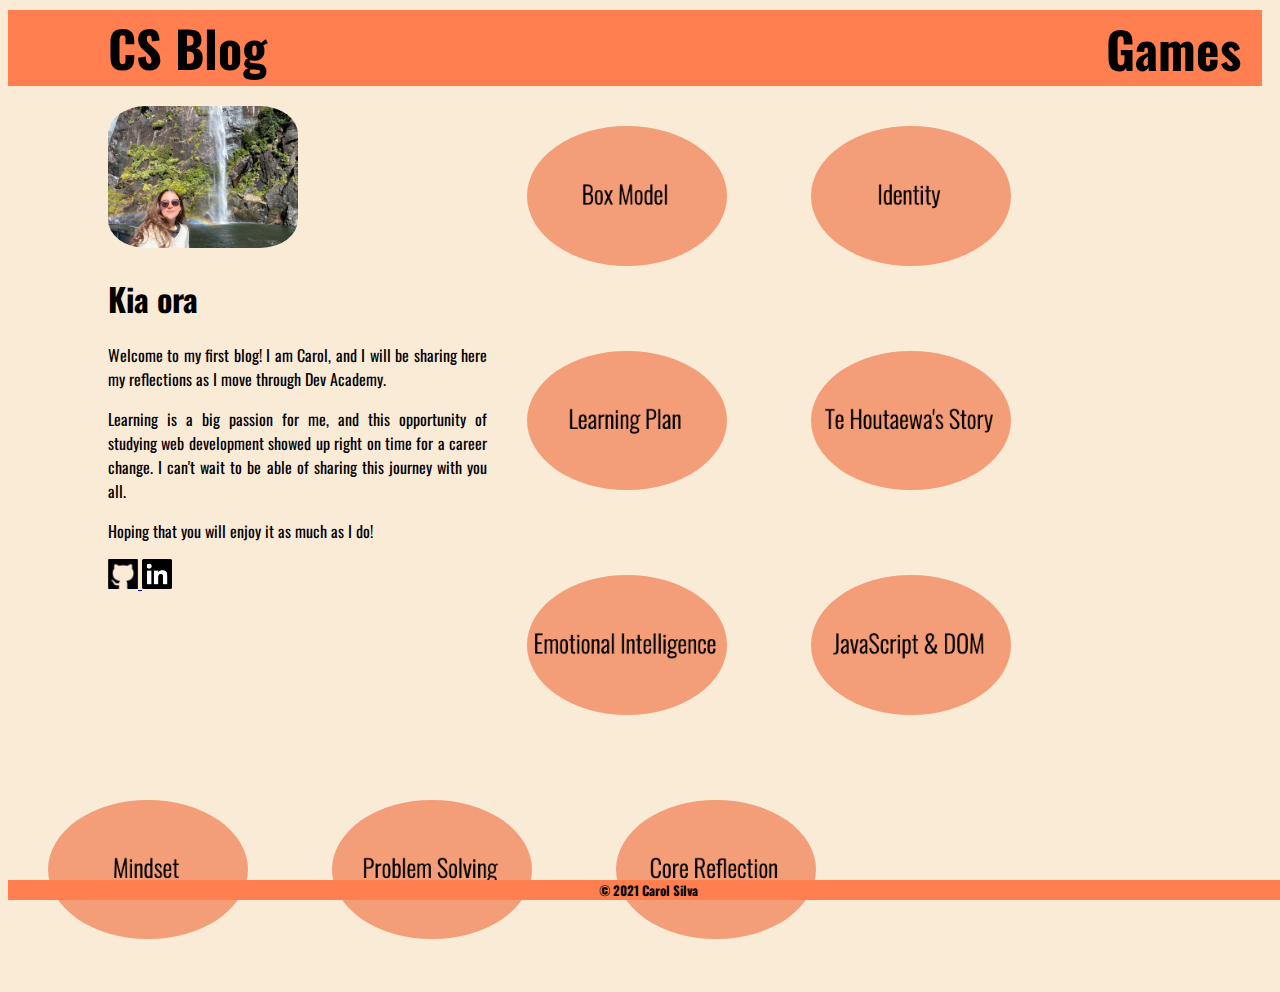
<file: index.html>
<!DOCTYPE html> 
<html>
    <head>
        <title>My blog</title>
        <meta charset="UTF-8">
        <!--Link to the css file-->
        <link href="styles/main.css" rel="stylesheet">
        <!--Links of the fonts to be used-->
        <link rel="preconnect" href="https://fonts.googleapis.com">
        <link rel="preconnect" href="https://fonts.gstatic.com" crossorigin>
        <link href="https://fonts.googleapis.com/css2?family=Oswald:wght@200;300&family=Playfair+Display&display=swap" rel="stylesheet">
    </head>
    <body>
        <header>
            <!--Top card with redirection to the main page-->
            <div id="header">
                <a class="short-name-logo" href="https://carol-vsilva.github.io/">CS Blog</a>
                <div class ="dropdown">
                    <button class ="dropbtn">Games</button>
                    <div class="dropdown-content">
                        <a href="https://carol-vsilva.github.io/minesweeper/">Minesweeper</a>
                        <a href="https://carol-vsilva.github.io/javascript-carnival/inflate-the-unicorn/inflate-the-unicorn.html">Inflate the Unicorn</a>
                        <a href="https://carol-vsilva.github.io/javascript-carnival/dress-the-clown/dress-the-clown.html">Dress The Clown</a>
                        <a href="https://carol-vsilva.github.io/javascript-carnival/whack-a-mole/whack-a-mole.html">Whack a Mole</a>
                    </div>
                </div>
            </div>
        </header>
        <div id="sidebar">
            <!--Introduction about me-->
            <img class="avatar" src="photos/First-page-face.jpeg" alt="A picture of myself near to a watefall at the Milford Sounds.">
            <h1 class="about-me">Kia ora</h1>
            <p>
                Welcome to my first blog! I am Carol, and I will be sharing here my reflections as I move through Dev Academy.  
            </p>
            <p>
                Learning is a big passion for me, and this opportunity of studying web development showed up right on time for a career change. I can't wait to be able of sharing this journey with you all. 
            </p>
            <p>
                Hoping that you will enjoy it as much as I do!
            </p>
            <a class="my-links" target="blank" href="https://github.com/carol-vsilva">
                <img class="media-logos" src="photos/github-logo.png" alt="Github">
            </a>
            <a class="my-links" target="blank" href="https://www.linkedin.com/in/carolinavieiradasilva/">
                <img class="media-logos" src="photos/linkedln-logo.png" alt="Linkedin">
            </a>   
        </div>
        <div>
            <nav id=internal-links>
            <!--Links to access the blog posts-->
                <a class="blog-card-link" href="blog/html-css.html">
                    <img class="blog-title-card" src="photos/box-model-icon.png" alt="Box Model"></a>
                <a class="blog-card-link" href="blog/identity-values.html">
                    <img class="blog-title-card" src="photos/Identity.png" alt="Identity"></a>
                <a class="blog-card-link" href="blog/learning-plan.html">
                    <img class="blog-title-card" src="photos/learning-plan.png" alt="Learning Plan"></a>
                <a class="blog-card-link" href="blog/template.html">
                    <img class="blog-title-card" src="photos/Te-Houtaewas-Story.png" alt="Te Houtaewa's Story"></a>
                <a class="blog-card-link" href="blog/emotional-intelligence.html">
                    <img class="blog-title-card" src="photos/emotional-intelligence.png" alt="Emotional Intelligence"></a>
                <a class="blog-card-link" href="blog/javascript-dom.html">
                    <img class="blog-title-card" src="photos/javascript&Dom-icon.png" alt="JavaScript & DOM"></a>
                <a class="blog-card-link" href="blog/neuroplasticity.html">
                    <img class="blog-title-card" src="photos/mindset-logo.png" alt="Mindset"></a>
                <a class="blog-card-link" href="blog/problem-solving.html">
                    <img class="blog-title-card" src="photos/problem-sloving-icon.png" alt="Problem Solving"></a>
                <a class="blog-card-link" href="blog/foundations-reflection.html">
                    <img class="blog-title-card" src="photos/core-reflection.png" alt="Core Reflection">
                </a>
            </nav>
        </div>
        <footer class id="footer">
            <span class="footer-text">© 2021 Carol Silva</span>
        </footer>
    </body>
</html>
</file>
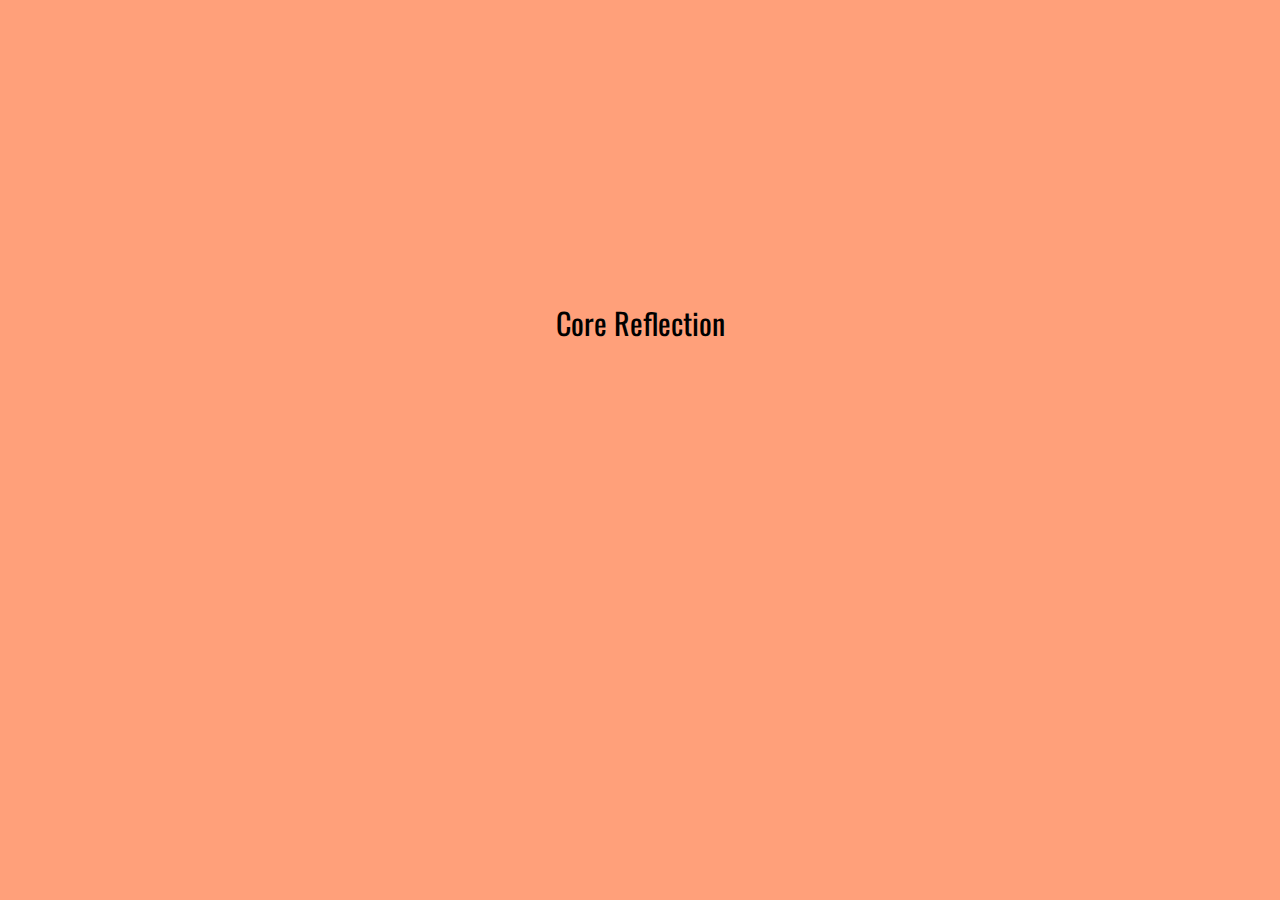
<file: blog/colours.html>
<!DOCTYPE html> 
<html>
    <head>
        <title>My blog colours</title>
        <meta charset="UTF-8">
        <!--Link to the css file-->
        <link href="../styles/colourss.css" rel="stylesheet">
        <!--Links of the fonts to be used-->
        <link rel="preconnect" href="https://fonts.googleapis.com">
        <link rel="preconnect" href="https://fonts.gstatic.com" crossorigin>
        <link href="https://fonts.googleapis.com/css2?family=Oswald:wght@200;300&family=Playfair+Display&display=swap" rel="stylesheet">
    </head>
    <body>
      <p>Core Reflection</p>
    </body>
</html>
</file>
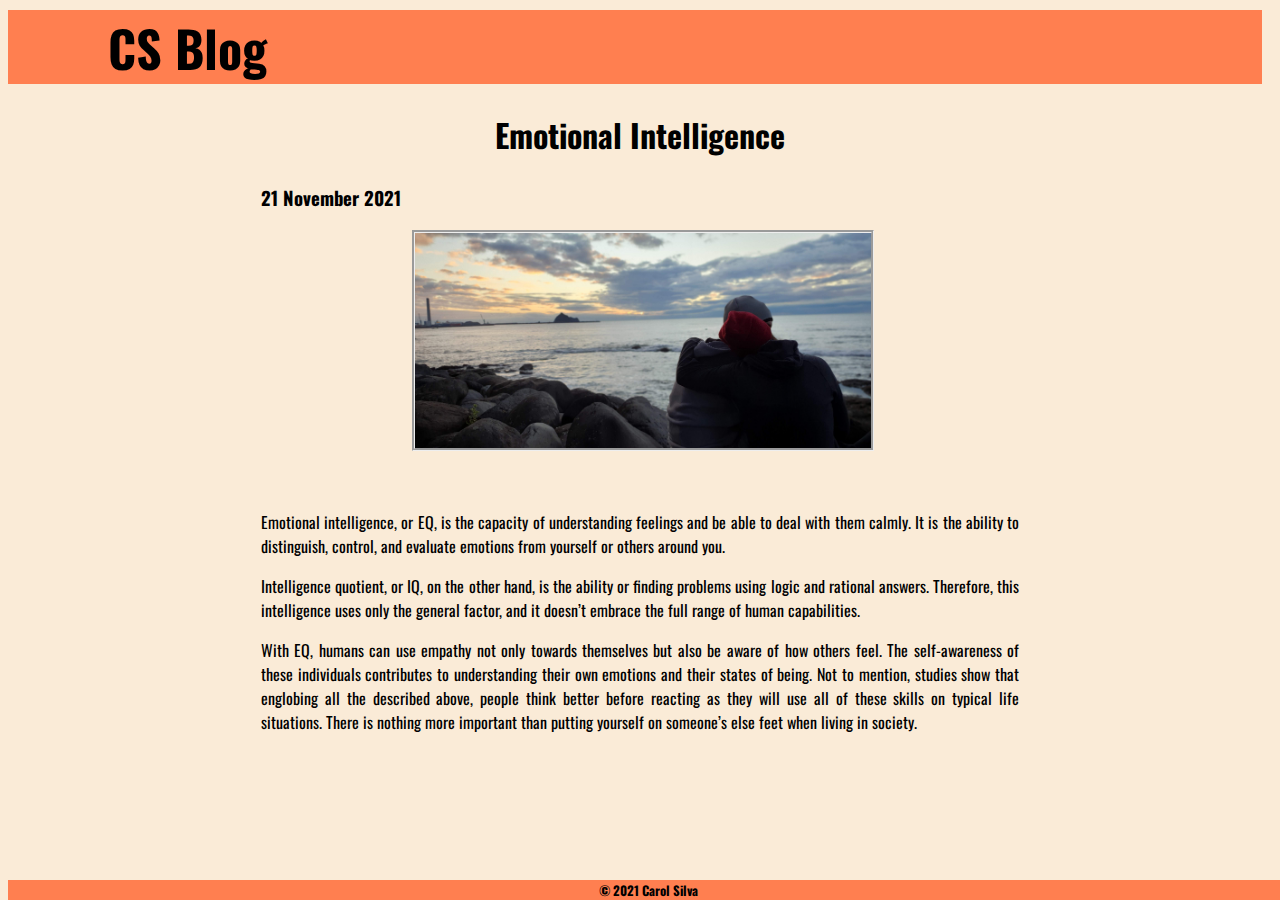
<file: blog/emotional-intelligence.html>
<!DOCTYPE html>
<html lang="en">
    <head>
        <meta charset="UTF-8">
        <meta name="viewport" content="width=device-width, initial-scale=1.0">
        <meta http-equiv="X-UA-Compatible" content="ie=edge">
        <link href="../styles/main.css" rel="stylesheet">
        <title>Emotional Intelligence</title>
        <!--Links of the fonts to be used-->
        <link rel="preconnect" href="https://fonts.googleapis.com">
        <link rel="preconnect" href="https://fonts.gstatic.com" crossorigin>
        <link href="https://fonts.googleapis.com/css2?family=Oswald:wght@200;300&family=Playfair+Display&display=swap" rel="stylesheet">
    </head>
    <body>
        <header>
            <!--Top card with redirection to the main page-->
            <nav id="header">
                <a class="short-name-logo" href="https://carol-vsilva.github.io/">CS Blog</a>
            </nav>
        </header>
        <div id="content">
            <h2 class="Subtitles-post">Emotional Intelligence</h2>
            <h3>21 November 2021</h3>

            <div class="eq-personal-photo">
                <img class="html-image" src="../photos/EQ photo.jpg" alt="Reflection photo around other people">
            </div>

            <p>Emotional intelligence, or EQ, is the capacity of understanding feelings and be able to deal with them calmly. It is the ability to distinguish, control, and evaluate emotions from yourself or others around you.</p>
	        <p>Intelligence quotient, or IQ, on the other hand, is the ability or finding problems using logic and rational answers. Therefore, this intelligence uses only the general factor, and it doesn’t embrace the full range of human capabilities.</p>
	        <p>With EQ, humans can use empathy not only towards themselves but also be aware of how others feel. The self-awareness of these individuals contributes to understanding their own emotions and their states of being. Not to mention, studies show that englobing all the described above, people think better before reacting as they will use all of these skills on typical life situations. There is nothing more important than putting yourself on someone’s else feet when living in society.</p>
        </div>
        </body>
        <footer class id="footer">
            <span class="footer-text">© 2021 Carol Silva</span>
        </footer>
    </body>
</html>
</file>
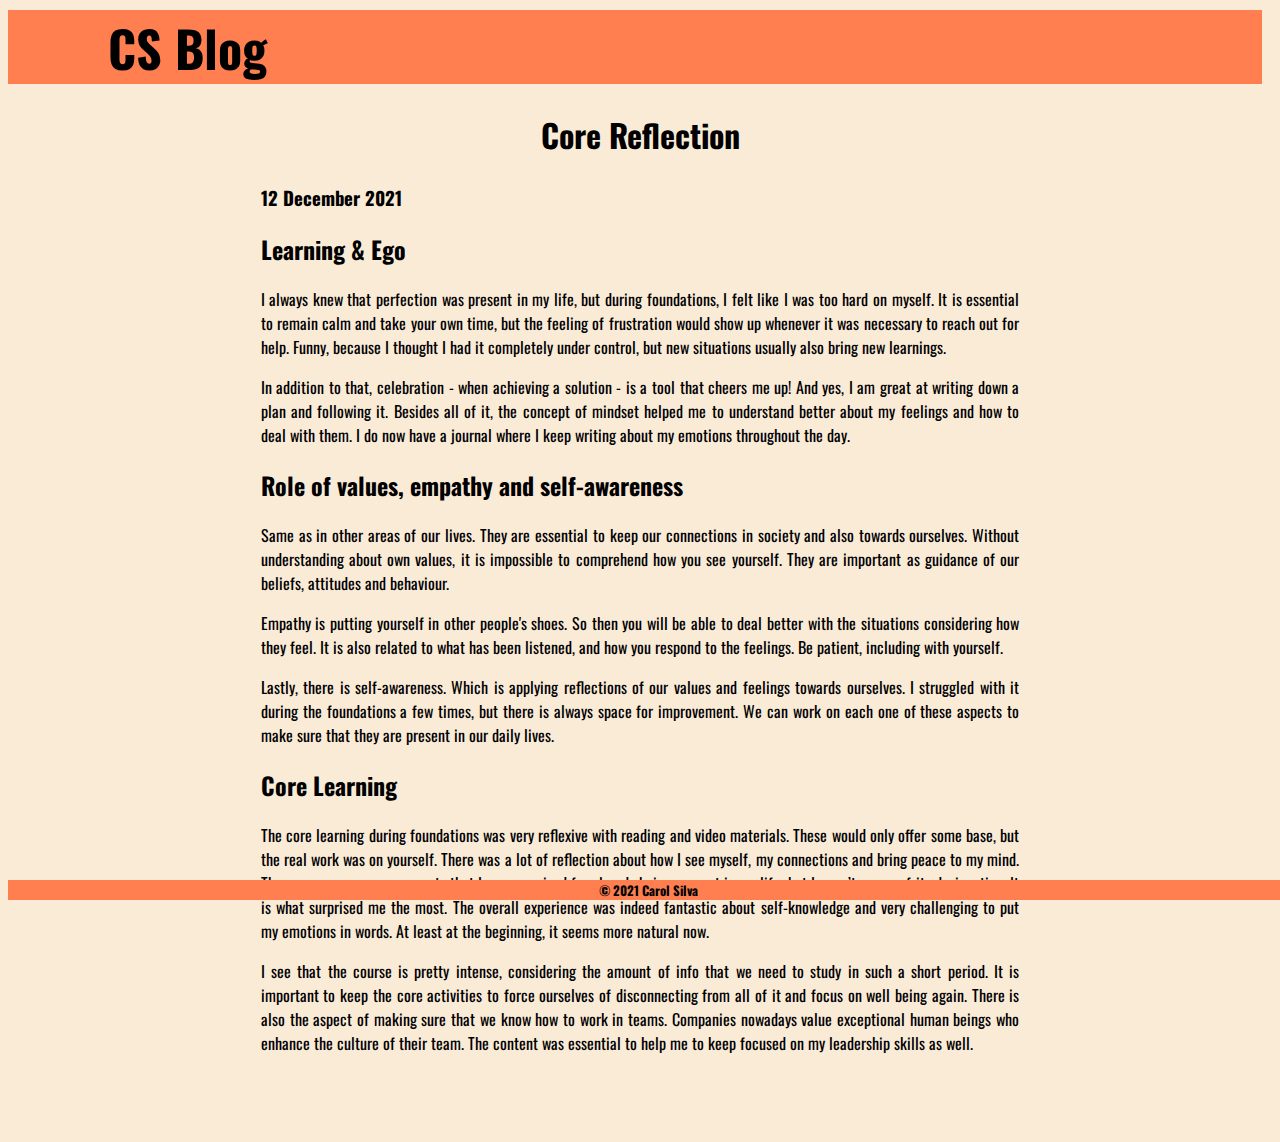
<file: blog/foundations-reflection.html>
<!DOCTYPE html>
<html lang="en">
    <head>
        <meta charset="UTF-8">
        <meta name="viewport" content="width=device-width, initial-scale=1.0">
        <meta http-equiv="X-UA-Compatible" content="ie=edge">
        <link href="../styles/main.css" rel="stylesheet">
        <title>Core Reflection</title>
        <!--Links of the fonts to be used-->
        <link rel="preconnect" href="https://fonts.googleapis.com">
        <link rel="preconnect" href="https://fonts.gstatic.com" crossorigin>
        <link href="https://fonts.googleapis.com/css2?family=Oswald:wght@200;300&family=Playfair+Display&display=swap" rel="stylesheet">
    </head>
    <body>
        <header>
            <!--Top card with redirection to the main page-->
            <nav id="header">
                <a class="short-name-logo" href="https://carol-vsilva.github.io/">CS Blog</a>
            </nav>
        </header>
        <div id="content">
            <h2 class="Subtitles-post">Core Reflection</h2>
            <h3>12 December 2021</h3>

            <h2>Learning & Ego</h2>
            <p>
                I always knew that perfection was present in my life, but during foundations, I felt like I was too hard on myself. It is essential to remain calm and take your own time, but the feeling of frustration would show up whenever it was necessary to reach out for help. Funny, because I thought I had it completely under control, but new situations usually also bring new learnings.
            </p>
            <p>
                In addition to that, celebration - when achieving a solution - is a tool that cheers me up! And yes, I am great at writing down a plan and following it. Besides all of it, the concept of mindset helped me to understand better about my feelings and how to deal with them. I do now have a journal where I keep writing about my emotions throughout the day.
            </p>
            
            <h2>Role of values, empathy and self-awareness</h2>
            <p>
                Same as in other areas of our lives. They are essential to keep our connections in society and also towards ourselves. Without understanding about own values, it is impossible to comprehend how you see yourself. They are important as guidance of our beliefs, attitudes and behaviour.
            </p>
            <p>
                Empathy is putting yourself in other people's shoes. So then you will be able to deal better with the situations considering how they feel. It is also related to what has been listened, and how you respond to the feelings. Be patient, including with yourself. 
            </p>
            <p>
                Lastly, there is self-awareness. Which is applying reflections of our values and feelings towards ourselves. I struggled with it during the foundations a few times, but there is always space for improvement. We can work on each one of these aspects to make sure that they are present in our daily lives.
            </p>

            <h2>Core Learning</h2>
            <p>
                The core learning during foundations was very reflexive with reading and video materials. These would only offer some base, but the real work was on yourself. There was a lot of reflection about how I see myself, my connections and bring peace to my mind. There were many new concepts that I was surprised for already being present in my life, but I wasn’t aware of its designation. It is what surprised me the most. The overall experience was indeed fantastic about self-knowledge and very challenging to put my emotions in words. At least at the beginning, it seems more natural now.
            </p>
            <p>
                I see that the course is pretty intense, considering the amount of info that we need to study in such a short period. It is important to keep the core activities to force ourselves of disconnecting from all of it and focus on well being again. There is also the aspect of making sure that we know how to work in teams. Companies nowadays value exceptional human beings who enhance the culture of their team. The content was essential to help me to keep focused on my leadership skills as well.
            </p>
        </div>
        </body>
        <footer class id="footer">
            <span class="footer-text">© 2021 Carol Silva</span>
        </footer>
    </body>
</html>
</file>
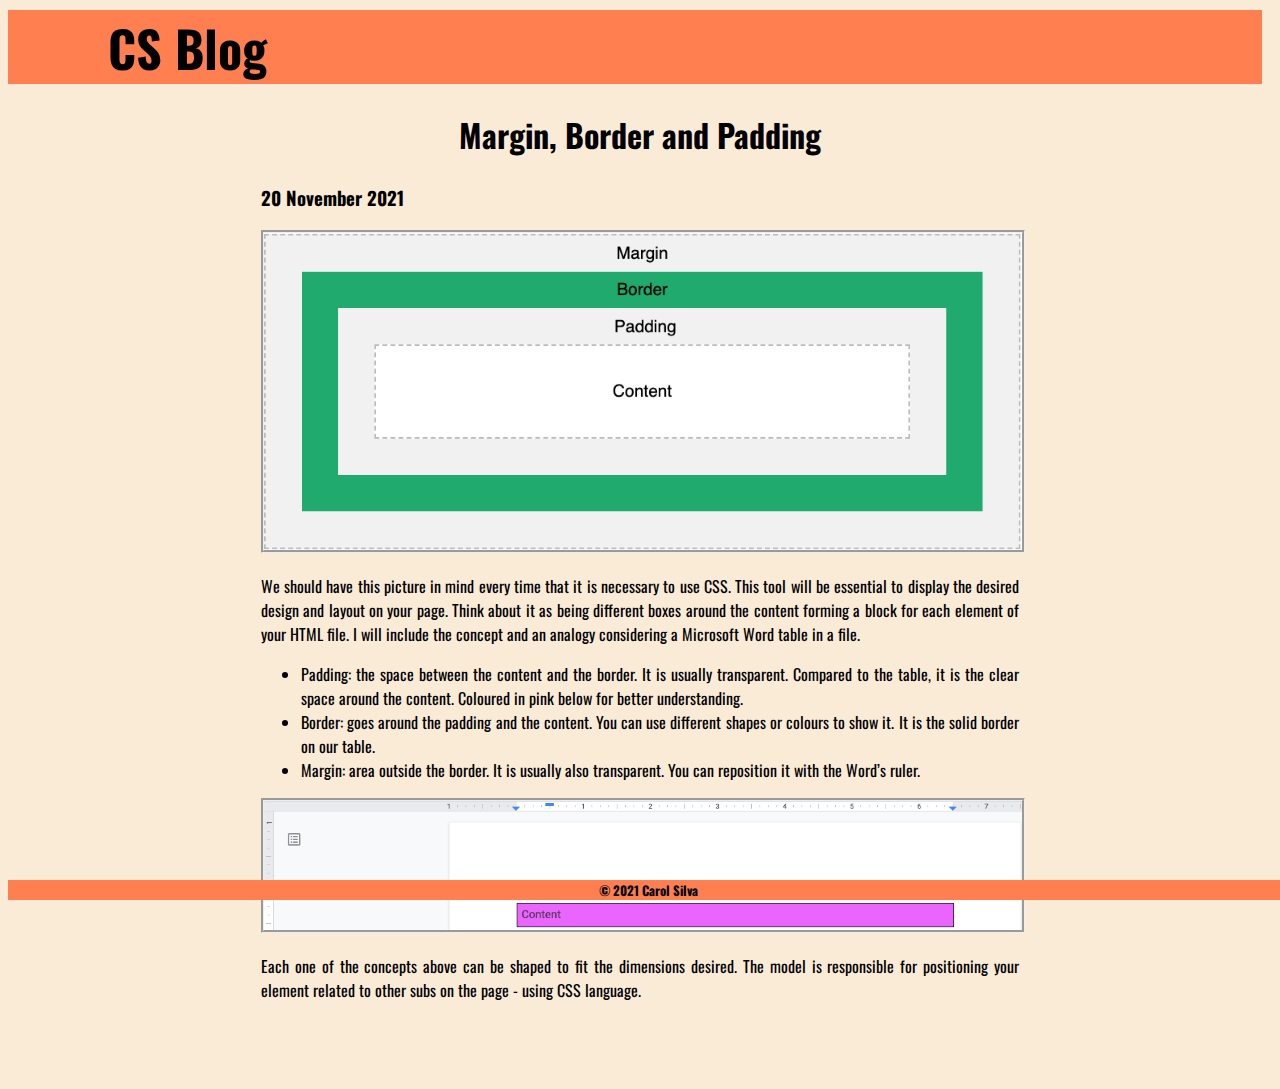
<file: blog/html-css.html>
<!DOCTYPE html>
<html lang="en">
    <head>
        <meta charset="UTF-8">
        <meta name="viewport" content="width=device-width, initial-scale=1.0">
        <meta http-equiv="X-UA-Compatible" content="ie=edge">
        <link href="../styles/main.css" rel="stylesheet">
        <title>CSS Concept</title>
        <!--Links of the fonts to be used-->
        <link rel="preconnect" href="https://fonts.googleapis.com">
        <link rel="preconnect" href="https://fonts.gstatic.com" crossorigin>
        <link href="https://fonts.googleapis.com/css2?family=Oswald:wght@200;300&family=Playfair+Display&display=swap" rel="stylesheet">
    </head>
    <body>
        <header>
            <!--Top card with redirection to the main page-->
            <nav id="header">
                <a class="short-name-logo" href="https://carol-vsilva.github.io/">CS Blog</a>
            </nav>
        </header>
        <div id="content">
            <h2 class="Subtitles-post">Margin, Border and Padding</h2>
            <h3>20 November 2021</h3>

            <img class="html-image" src="../photos/Box-model.png" alt="Box model diagram">
            <p>We should have this picture in mind every time that it is necessary to use CSS. This tool will be essential to display the desired design and layout on your page. Think about it as being different boxes around the content forming a block for each element of your HTML file. I will include the concept and an analogy considering a Microsoft Word table in a file.</p>
 
            <ul><li>Padding: the space between the content and the border. It is usually transparent. Compared to the table, it is the clear space around the content. Coloured in pink below for better understanding.</li>
            <li>Border: goes around the padding and the content. You can use different shapes or colours to show it. It is the solid border on our table. </li>
            <li>Margin: area outside the border. It is usually also transparent. You can reposition it with the Word’s ruler.</li>
            </ul>
            <img class="html-image" src="../photos/Box-model-analogy-with-word.png" alt="Analogy with Word Table">
            <p>Each one of the concepts above can be shaped to fit the dimensions desired. The model is responsible for positioning your element related to other subs on the page - using CSS language.</p>
        </div>
        <footer class id="footer">
            <span class="footer-text">© 2021 Carol Silva</span>
        </footer>
    </body>
</html>
</file>
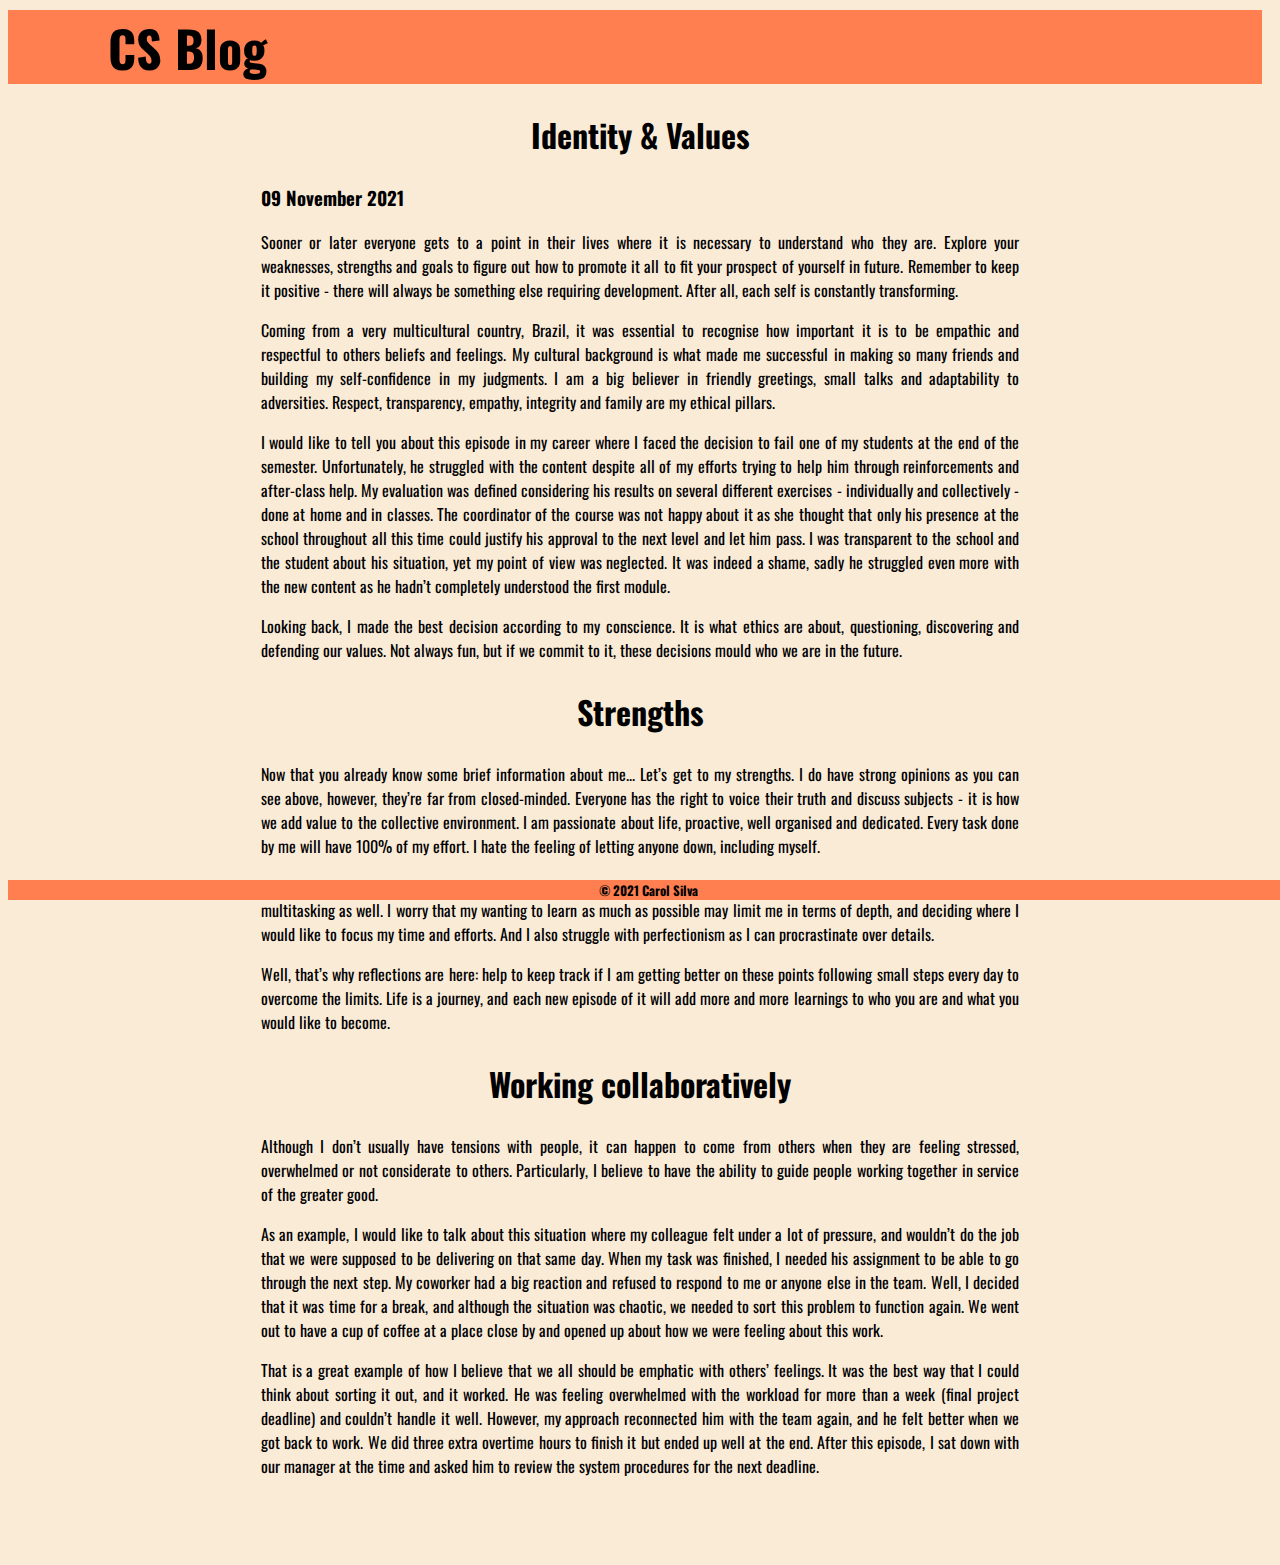
<file: blog/identity-values.html>
<!DOCTYPE html>
<html lang="en">
    <head>
        <meta charset="UTF-8">
        <meta name="viewport" content="width=device-width, initial-scale=1.0">
        <meta http-equiv="X-UA-Compatible" content="ie=edge">
        <link href="../styles/main.css" rel="stylesheet">
        <title>Identity & Values</title>
        <!--Links of the fonts to be used-->
        <link rel="preconnect" href="https://fonts.googleapis.com">
        <link rel="preconnect" href="https://fonts.gstatic.com" crossorigin>
        <link href="https://fonts.googleapis.com/css2?family=Oswald:wght@200;300&family=Playfair+Display&display=swap" rel="stylesheet">
    </head>
    <body>
        <header>
            <!--Top card with redirection to the main page-->
            <nav id="header">
                <a class="short-name-logo" href="https://carol-vsilva.github.io/">CS Blog</a>
            </nav>
        </header>
        <div id="content">
            <h2 class="Subtitles-post">Identity & Values</h2>
            <h3>09 November 2021</h3>

            <p>Sooner or later everyone gets to a point in their lives where it is necessary to understand who they are. Explore your weaknesses, strengths and goals to figure out how to promote it all to fit your prospect of yourself in future. Remember to keep it positive - there will always be something else requiring development. After all, each self is constantly transforming.</p>
	        <p>Coming from a very multicultural country, Brazil, it was essential to recognise how important it is to be empathic and respectful to others beliefs and feelings. My cultural background is what made me successful in making so many friends and building my self-confidence in my judgments. I am a big believer in friendly greetings, small talks and adaptability to adversities. Respect, transparency, empathy, integrity and family are my ethical pillars.</p>
	        <p>I would like to tell you about this episode in my career where I faced the decision to fail one of my students at the end of the semester. Unfortunately, he struggled with the content despite all of my efforts trying to help him through reinforcements and after-class help. My evaluation was defined considering his results on several different exercises - individually and collectively - done at home and in classes. The coordinator of the course was not happy about it as she thought that only his presence at the school throughout all this time could justify his approval to the next level and let him pass. I was transparent to the school and the student about his situation, yet my point of view was neglected. It was indeed a shame, sadly he struggled even more with the new content as he hadn’t completely understood the first module.</p>
	        <p>Looking back, I made the best decision according to my conscience. It is what ethics are about, questioning, discovering and defending our values. Not always fun, but if we commit to it, these decisions mould who we are in the future.</p>
            <h2 class="Subtitles-post">Strengths</h2>
            <p>Now that you already know some brief information about me... Let’s get to my strengths. I do have strong opinions as you can see above, however, they’re far from closed-minded. Everyone has the right to voice their truth and discuss subjects - it is how we add value to the collective environment. I am passionate about life, proactive, well organised and dedicated. Every task done by me will have 100% of my effort. I hate the feeling of letting anyone down, including myself.</p>
            <p>Sometimes, I can get too excited and overwhelmed with several activities, though. Proactivity means that I am usually multitasking as well. I worry that my wanting to learn as much as possible may limit me in terms of depth, and deciding where I would like to focus my time and efforts. And I also struggle with perfectionism as I can procrastinate over details.</p>
            <p>Well, that’s why reflections are here: help to keep track if I am getting better on these points following small steps every day to overcome the limits. Life is a journey, and each new episode of it will add more and more learnings to who you are and what you would like to become. </p>
            <h2 class="Subtitles-post">Working collaboratively</h2>
	        <p>Although I don’t usually have tensions with people, it can happen to come from others when they are feeling stressed, overwhelmed or not considerate to others. Particularly, I believe to have the ability to guide people working together in service of the greater good.</p>
            <p>As an example, I would like to talk about this situation where my colleague felt under a lot of pressure, and wouldn’t do the job that we were supposed to be delivering on that same day. When my task was finished, I needed his assignment to be able to go through the next step. My coworker had a big reaction and refused to respond to me or anyone else in the team. Well, I decided that it was time for a break, and although the situation was chaotic, we needed to sort this problem to function again. We went out to have a cup of coffee at a place close by and opened up about how we were feeling about this work.</p>
            <p>That is a great example of how I believe that we all should be emphatic with others’ feelings. It was the best way that I could think about sorting it out, and it worked. He was feeling overwhelmed with the workload for more than a week (final project deadline) and couldn’t handle it well. However, my approach reconnected him with the team again, and he felt better when we got back to work. We did three extra overtime hours to finish it but ended up well at the end. After this episode, I sat down with our manager at the time and asked him to review the system procedures for the next deadline.</p>
        </div>
        <footer class id="footer">
            <span class="footer-text">© 2021 Carol Silva</span>
        </footer>
    </body>
</html>
</file>
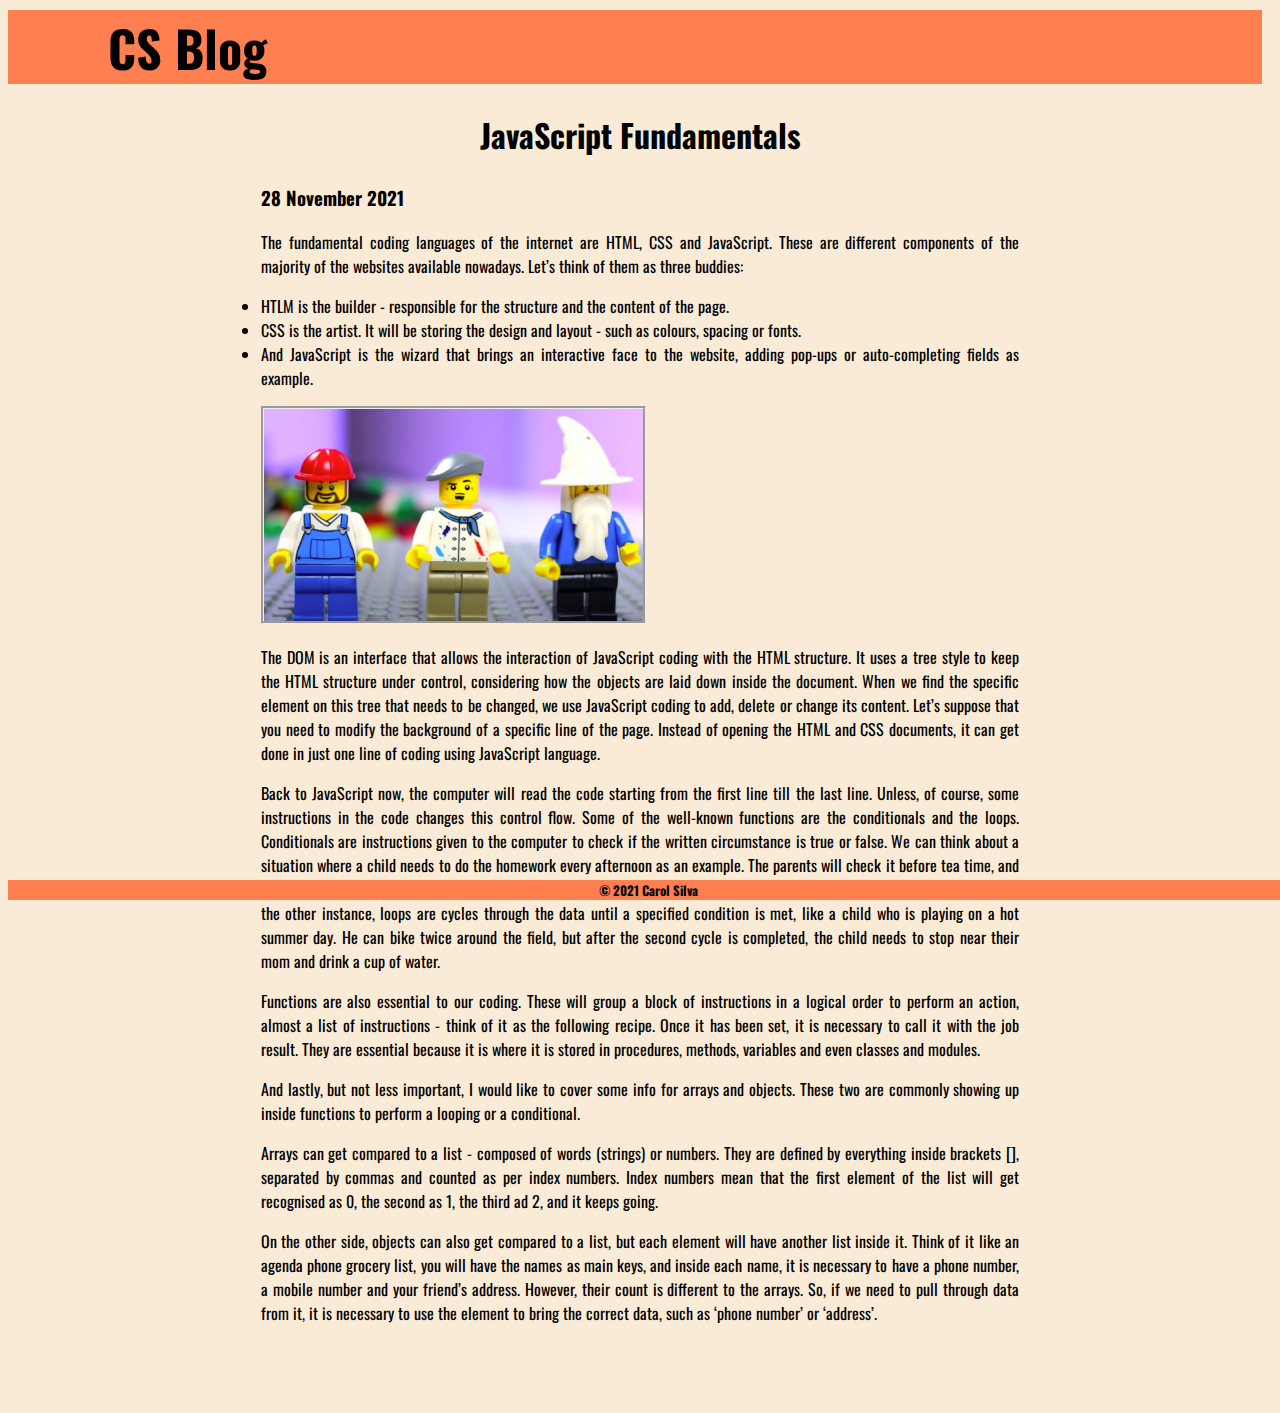
<file: blog/javascript-dom.html>
<!DOCTYPE html>
<html lang="en">
    <head>
        <meta charset="UTF-8">
        <meta name="viewport" content="width=device-width, initial-scale=1.0">
        <meta http-equiv="X-UA-Compatible" content="ie=edge">
        <link href="../styles/main.css" rel="stylesheet">
        <title>JS Fundamentals</title>
        <!--Links of the fonts to be used-->
        <link rel="preconnect" href="https://fonts.googleapis.com">
        <link rel="preconnect" href="https://fonts.gstatic.com" crossorigin>
        <link href="https://fonts.googleapis.com/css2?family=Oswald:wght@200;300&family=Playfair+Display&display=swap" rel="stylesheet">
    </head>
    <body>
        <header>
            <!--Top card with redirection to the main page-->
            <nav id="header">
                <a class="short-name-logo" href="https://carol-vsilva.github.io/">CS Blog</a>
            </nav>
        </header>
        <div id="content">
            <h2 class="Subtitles-post">JavaScript Fundamentals</h2>
            <h3>28 November 2021</h3>

            <p>The fundamental coding languages of the internet are HTML, CSS and JavaScript. These are different components of the majority of the websites available nowadays. Let’s think of them as three buddies:
                <un><li>HTLM is the builder - responsible for the structure and the content of the page.</li>
                <li>CSS is the artist.  It will be storing the design and layout - such as colours, spacing or fonts.</li>
                <li>And JavaScript is the wizard that brings an interactive face to the website, adding pop-ups or auto-completing fields as example.</li></un></p>
                <img class='javaScript-fundamentals-photo' src="../photos/javascript-fundamentals-photo.png" alt="Photo of a builder, an artist and a wizard as lego figures">
            <p>The DOM is an interface that allows the interaction of JavaScript coding with the HTML structure. It uses a tree style to keep the HTML structure under control, considering how the objects are laid down inside the document. When we find the specific element on this tree that needs to be changed, we use JavaScript coding to add, delete or change its content. Let’s suppose that you need to modify the background of a specific line of the page. Instead of opening the HTML and CSS documents, it can get done in just one line of coding using JavaScript language.</p>
            <p>Back to JavaScript now, the computer will read the code starting from the first line till the last line. Unless, of course, some instructions in the code changes this control flow. Some of the well-known functions are the conditionals and the loops. Conditionals are instructions given to the computer to check if the written circumstance is true or false. We can think about a situation where a child needs to do the homework every afternoon as an example. The parents will check it before tea time, and if it happens, the kid will be allowed to play with a videogame; if not, they will all sit down together and solve the problem. In the other instance, loops are cycles through the data until a specified condition is met, like a child who is playing on a hot summer day. He can bike twice around the field, but after the second cycle is completed, the child needs to stop near their mom and drink a cup of water.</p>
            <p>Functions are also essential to our coding. These will group a block of instructions in a logical order to perform an action, almost a list of instructions - think of it as the following recipe. Once it has been set, it is necessary to call it with the job result. They are essential because it is where it is stored in procedures, methods, variables and even classes and modules.</p>
            <p>And lastly, but not less important, I would like to cover some info for arrays and objects. These two are commonly showing up inside functions to perform a looping or a conditional.</p>
            <p>Arrays can get compared to a list - composed of words (strings) or numbers. They are defined by everything inside brackets [], separated by commas and counted as per index numbers. Index numbers mean that the first element of the list will get recognised as 0, the second as 1, the third ad 2, and it keeps going.</p>
            <p>On the other side, objects can also get compared to a list, but each element will have another list inside it. Think of it like an agenda phone grocery list, you will have the names as main keys, and inside each name, it is necessary to have a phone number, a mobile number and your friend’s address. However, their count is different to the arrays. So, if we need to pull through data from it, it is necessary to use the element to bring the correct data, such as ‘phone number’ or ‘address’.</p>
        </div>
        <footer class id="footer">
            <span class="footer-text">© 2021 Carol Silva</span>
        </footer>
    </body>
</html>
</file>
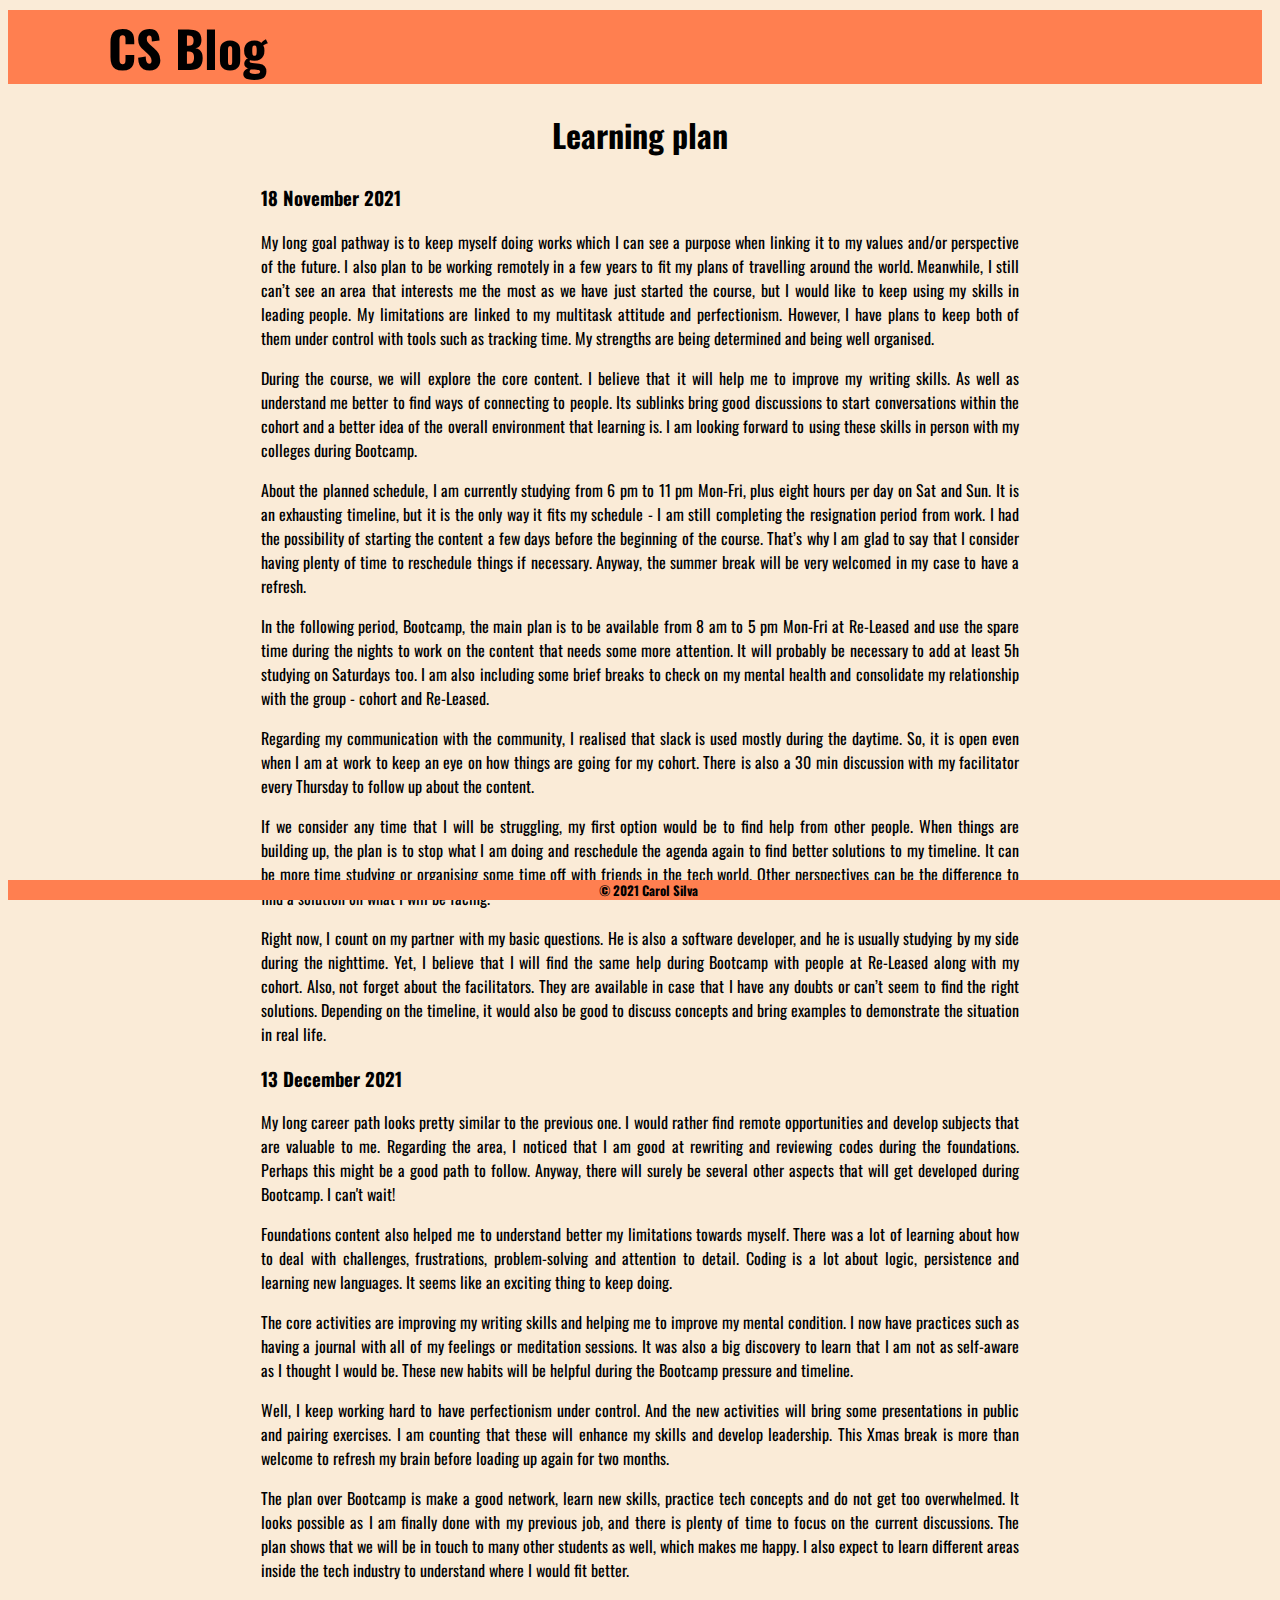
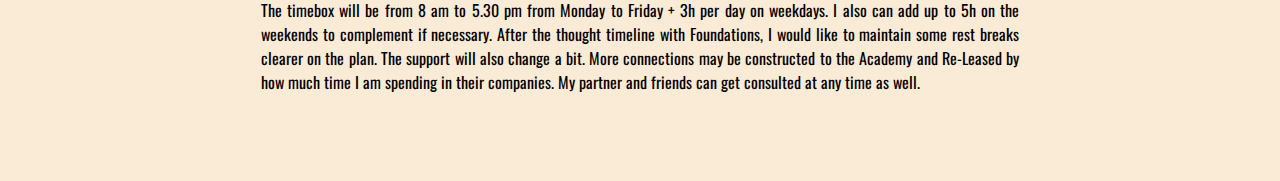
<file: blog/learning-plan.html>
<!DOCTYPE html>
<html lang="en">
    <head>
        <meta charset="UTF-8">
        <meta name="viewport" content="width=device-width, initial-scale=1.0">
        <meta http-equiv="X-UA-Compatible" content="ie=edge">
        <link href="../styles/main.css" rel="stylesheet" type="text/css">
        <title>Learning Plan</title>
        <!--Links of the fonts to be used-->
        <link rel="preconnect" href="https://fonts.googleapis.com">
        <link rel="preconnect" href="https://fonts.gstatic.com" crossorigin>
        <link href="https://fonts.googleapis.com/css2?family=Oswald:wght@200;300&family=Playfair+Display&display=swap" rel="stylesheet">
    </head>
    <body>
        <header>
            <!--Top card with redirection to the main page-->
            <nav id="header">
                <a class="short-name-logo" href="https://carol-vsilva.github.io/">CS Blog</a>
            </nav>
        </header>
        <div id="content">
            <h2 class="Subtitles-post">Learning plan</h2>
            <h3>18 November 2021</h3>

            <p>My long goal pathway is to keep myself doing works which I can see a purpose when linking it to my values and/or perspective of the future. I also plan to be working remotely in a few years to fit my plans of travelling around the world. Meanwhile, I still can’t see an area that interests me the most as we have just started the course, but I would like to keep using my skills in leading people. My limitations are linked to my multitask attitude and perfectionism. However, I have plans to keep both of them under control with tools such as tracking time. My strengths are being determined and being well organised.</p>
            <p>During the course, we will explore the core content. I believe that it will help me to improve my writing skills. As well as understand me better to find ways of connecting to people. Its sublinks bring good discussions to start conversations within the cohort and a better idea of the overall environment that learning is. I am looking forward to using these skills in person with my colleges during Bootcamp.</p>
            <p>About the planned schedule, I am currently studying from 6 pm to 11 pm Mon-Fri, plus eight hours per day on Sat and Sun. It is an exhausting timeline, but it is the only way it fits my schedule - I am still completing the resignation period from work. I had the possibility of starting the content a few days before the beginning of the course. That’s why I am glad to say that I consider having plenty of time to reschedule things if necessary. Anyway, the summer break will be very welcomed in my case to have a refresh.</p>
            <p>In the following period, Bootcamp, the main plan is to be available from 8 am to 5 pm Mon-Fri at Re-Leased and use the spare time during the nights to work on the content that needs some more attention. It will probably be necessary to add at least 5h studying on Saturdays too. I am also including some brief breaks to check on my mental health and consolidate my relationship with the group - cohort and Re-Leased.</p>
            <p>Regarding my communication with the community, I realised that slack is used mostly during the daytime. So, it is open even when I am at work to keep an eye on how things are going for my cohort. There is also a 30 min discussion with my facilitator every Thursday to follow up about the content.</p>
            <p>If we consider any time that I will be struggling, my first option would be to find help from other people. When things are building up, the plan is to stop what I am doing and reschedule the agenda again to find better solutions to my timeline. It can be more time studying or organising some time off with friends in the tech world. Other perspectives can be the difference to find a solution on what I will be facing.</p>
	        <p>Right now, I count on my partner with my basic questions. He is also a software developer, and he is usually studying by my side during the nighttime. Yet, I believe that I will find the same help during Bootcamp with people at Re-Leased along with my cohort. Also, not forget about the facilitators. They are available in case that I have any doubts or can’t seem to find the right solutions. Depending on the timeline, it would also be good to discuss concepts and bring examples to demonstrate the situation in real life.</p>


            <h3>13 December 2021</h3>
            <p>
                My long career path looks pretty similar to the previous one. I would rather find remote opportunities and develop subjects that are valuable to me. Regarding the area, I noticed that I am good at rewriting and reviewing codes during the foundations. Perhaps this might be a good path to follow. Anyway, there will surely be several other aspects that will get developed during Bootcamp. I can't wait!
            </p>
            <p>
                Foundations content also helped me to understand better my limitations towards myself. There was a lot of learning about how to deal with challenges, frustrations, problem-solving and attention to detail. Coding is a lot about logic, persistence and learning new languages. It seems like an exciting thing to keep doing. 
            </p>
            <p>
                The core activities are improving my writing skills and helping me to improve my mental condition. I now have practices such as having a journal with all of my feelings or meditation sessions. It was also a big discovery to learn that I am not as self-aware as I thought I would be. These new habits will be helpful during the Bootcamp pressure and timeline.
            </p>
            <p>
                Well, I keep working hard to have perfectionism under control. And the new activities will bring some presentations in public and pairing exercises. I am counting that these will enhance my skills and develop leadership. This Xmas break is more than welcome to refresh my brain before loading up again for two months.
            </p>
            <p>
                The plan over Bootcamp is make a good network, learn new skills, practice tech concepts and do not get too overwhelmed. It looks possible as I am finally done with my previous job, and there is plenty of time to focus on the current discussions. The plan shows that we will be in touch to many other students as well, which makes me happy. I also expect to learn different areas inside the tech industry to understand where I would fit better. 
            </p>
            <p>
                The timebox will be from 8 am to 5.30 pm from Monday to Friday + 3h per day on weekdays. I also can add up to 5h on the weekends to complement if necessary. After the thought timeline with Foundations, I would like to maintain some rest breaks clearer on the plan. The support will also change a bit. More connections may be constructed to the Academy and Re-Leased by how much time I am spending in their companies. My partner and friends can get consulted at any time as well. 
            </p>
        </div>
        <footer class id="footer">
            <span class="footer-text">© 2021 Carol Silva</span>
        </footer>
    </body>
</html>
</file>
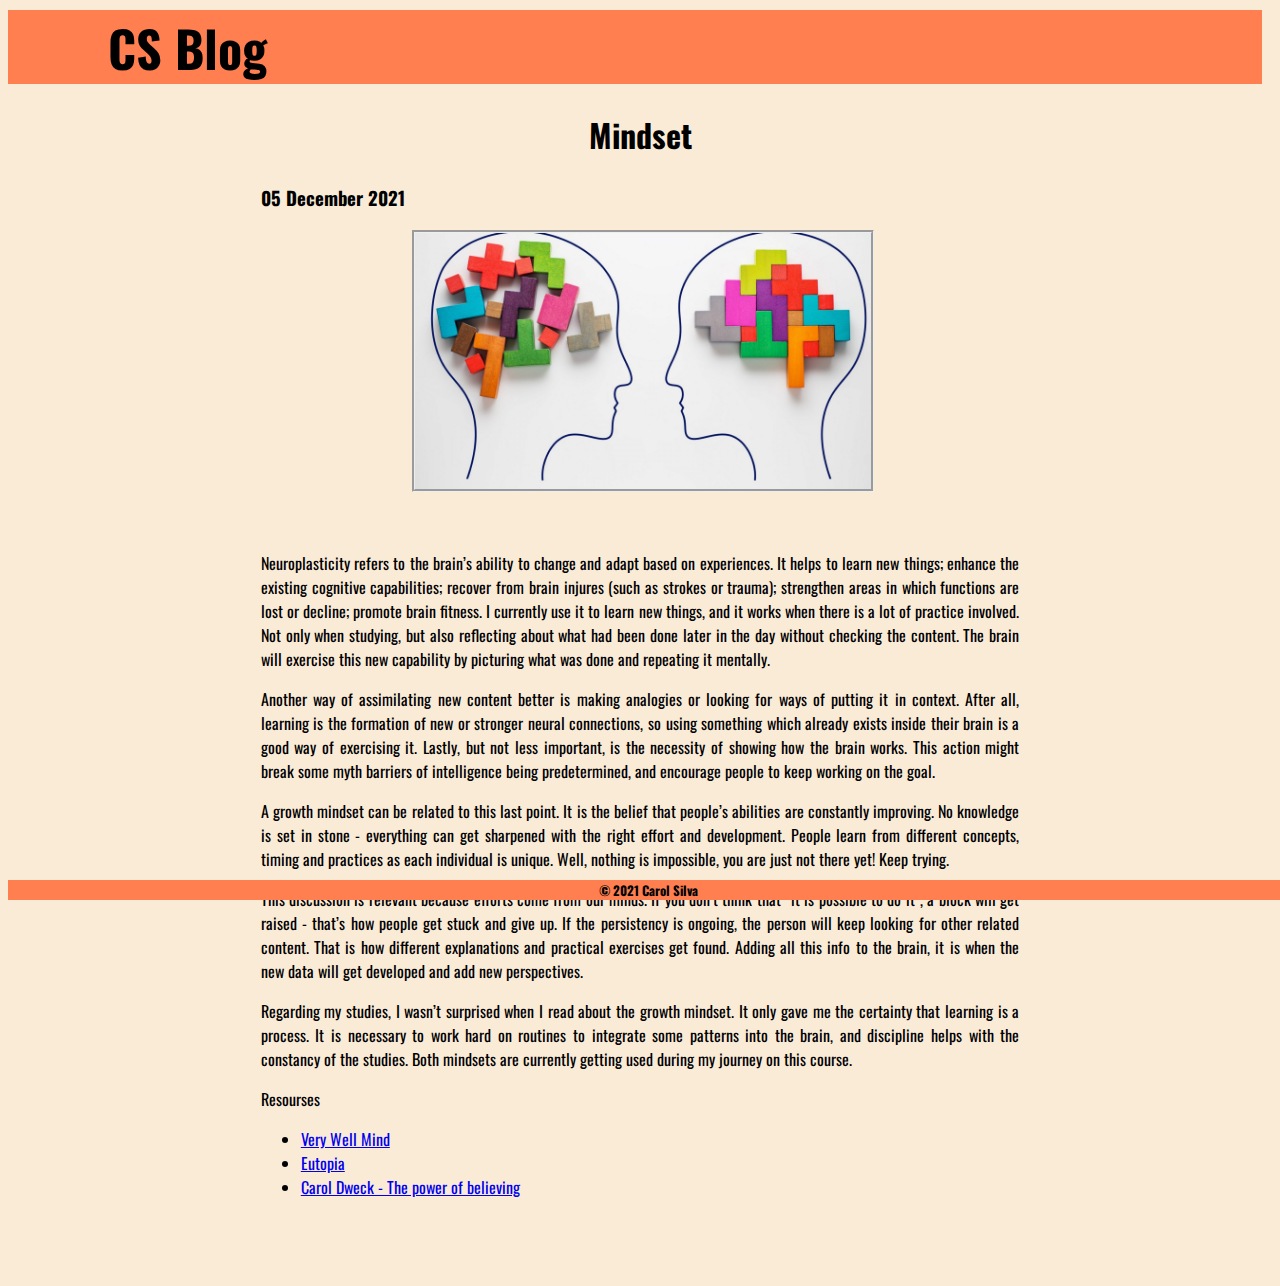
<file: blog/neuroplasticity.html>
<!DOCTYPE html>
<html lang="en">
    <head>
        <meta charset="UTF-8">
        <meta name="viewport" content="width=device-width, initial-scale=1.0">
        <meta http-equiv="X-UA-Compatible" content="ie=edge">
        <link href="../styles/main.css" rel="stylesheet">
        <title>Mindset</title>
        <!--Links of the fonts to be used-->
        <link rel="preconnect" href="https://fonts.googleapis.com">
        <link rel="preconnect" href="https://fonts.gstatic.com" crossorigin>
        <link href="https://fonts.googleapis.com/css2?family=Oswald:wght@200;300&family=Playfair+Display&display=swap" rel="stylesheet">
    </head>
    <body>
        <header>
            <!--Top card with redirection to the main page-->
            <nav id="header">
                <a class="short-name-logo" href="https://carol-vsilva.github.io/">CS Blog</a>
            </nav>
        </header>
        <div id="content">
            <h2 class="Subtitles-post">Mindset</h2>
            <h3>05 December 2021</h3>
            <div class="eq-personal-photo">
                <img class="html-image" src="../photos/mindset-photo.jpeg" alt="Brains showing as puzzles in two different heads">
            </div>
            <p>
                Neuroplasticity refers to the brain’s ability to change and adapt based on experiences. It helps to learn new things; enhance the existing cognitive capabilities; recover from brain injures (such as strokes or trauma); strengthen areas in which functions are lost or decline; promote brain fitness. I currently use it to learn new things, and it works when there is a lot of practice involved. Not only when studying, but also reflecting about what had been done later in the day without checking the content. The brain will exercise this new capability by picturing what was done and repeating it mentally.
            </p>
            <p>
                Another way of assimilating new content better is making analogies or looking for ways of putting it in context. After all, learning is the formation of new or stronger neural connections, so using something which already exists inside their brain is a good way of exercising it. Lastly, but not less important, is the necessity of showing how the brain works. This action might break some myth barriers of intelligence being predetermined, and encourage people to keep working on the goal.
            </p>
            <p>
                A growth mindset can be related to this last point. It is the belief that people’s abilities are constantly improving. No knowledge is set in stone - everything can get sharpened with the right effort and development. People learn from different concepts, timing and practices as each individual is unique. Well, nothing is impossible, you are just not there yet! Keep trying.
            </p>
            <p>
                This discussion is relevant because efforts come from our minds. If you don’t think that “it is possible to do it”, a block will get raised - that’s how people get stuck and give up. If the persistency is ongoing, the person will keep looking for other related content. That is how different explanations and practical exercises get found. Adding all this info to the brain, it is when the new data will get developed and add new perspectives. 
            </p>
            <p>
                Regarding my studies, I wasn’t surprised when I read about the growth mindset. It only gave me the certainty that learning is a process. It is necessary to work hard on routines to integrate some patterns into the brain, and discipline helps with the constancy of the studies. Both mindsets are currently getting used during my journey on this course.
            </p>
            <div>
                <span>Resourses</span>
                <ul>
                    <li><a href="https://www.verywellmind.com/what-is-brain-plasticity-2794886"> Very Well Mind</a></li>
                    <li><a href="https://www.edutopia.org/neuroscience-brain-based-learning-neuroplasticity">Eutopia</a></li>
                    <li><a href="https://www.ted.com/talks/carol_dweck_the_power_of_believing_that_you_can_improve#t-459099">Carol Dweck - The power of believing</a></li>
            </div>
        </div>
        
        </body>
        <footer class id="footer">
            <span class="footer-text">© 2021 Carol Silva</span>
        </footer>
    </body>
</html>
</file>
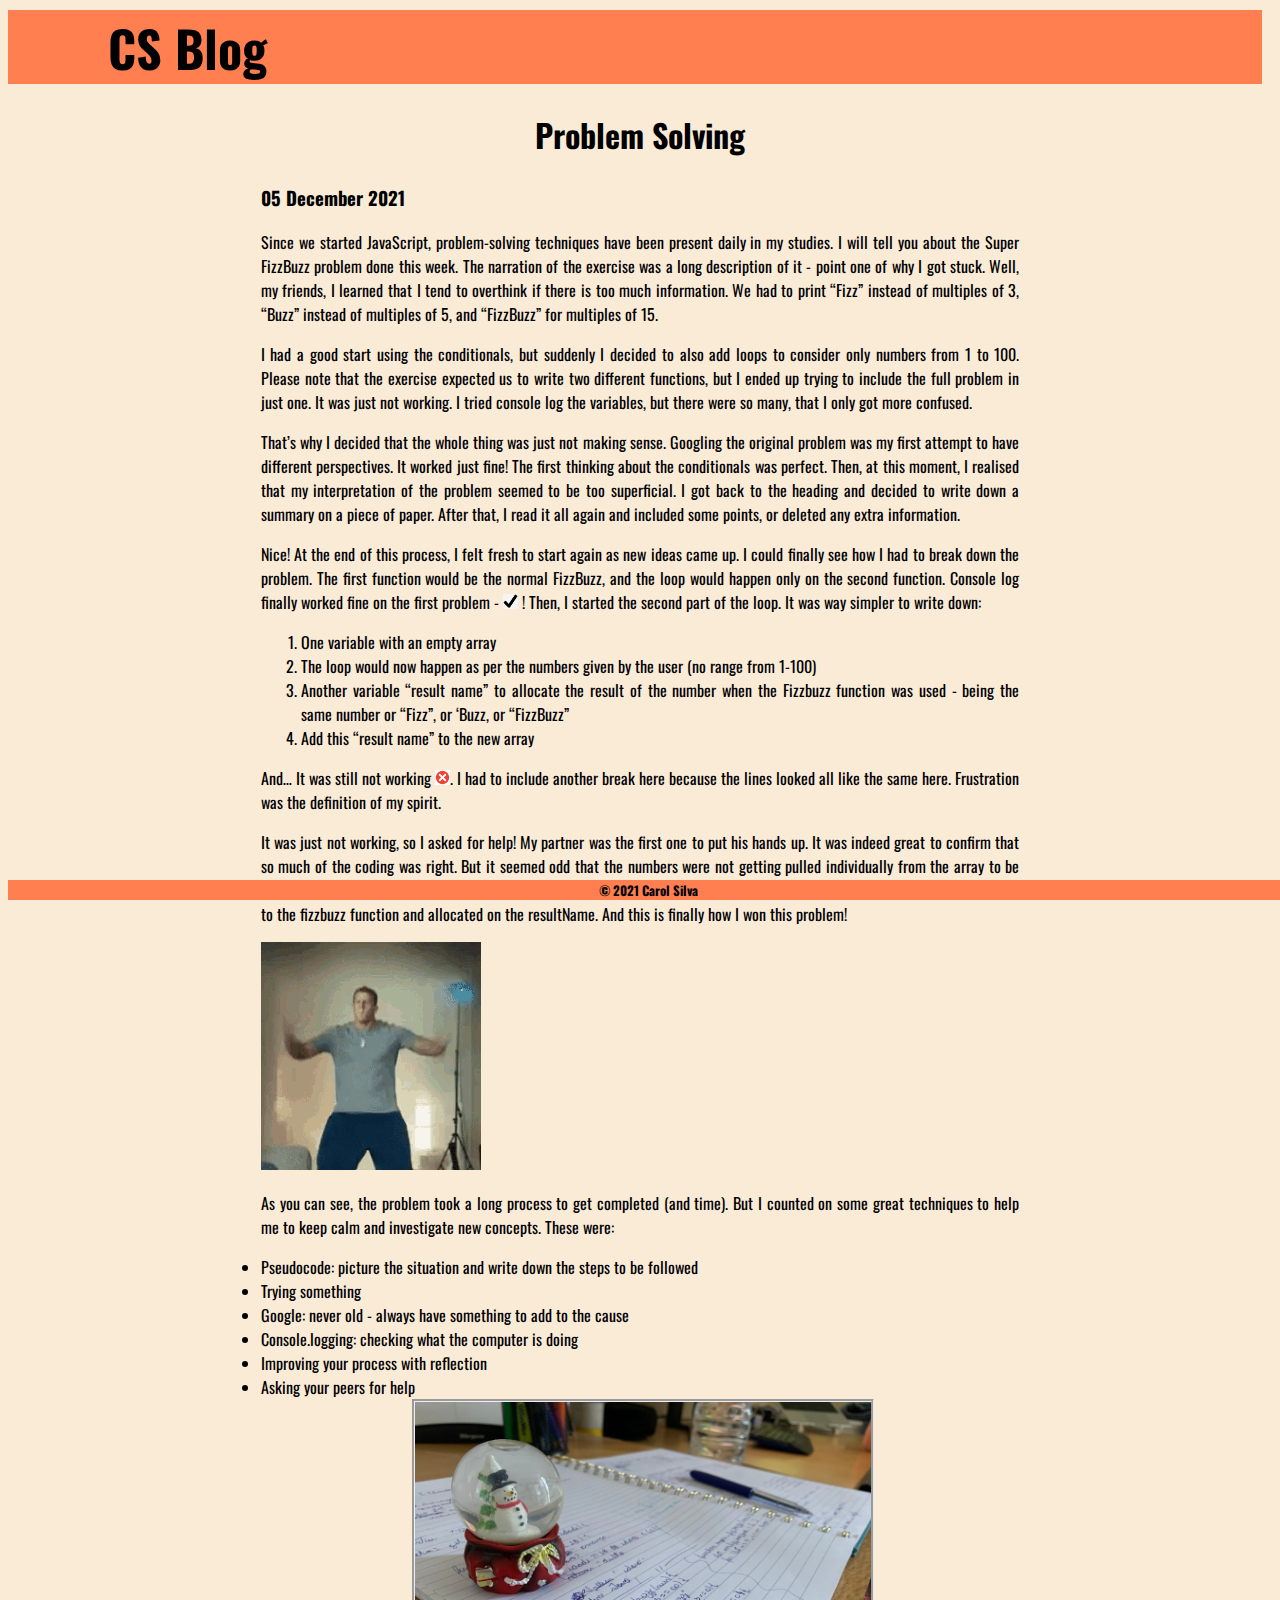
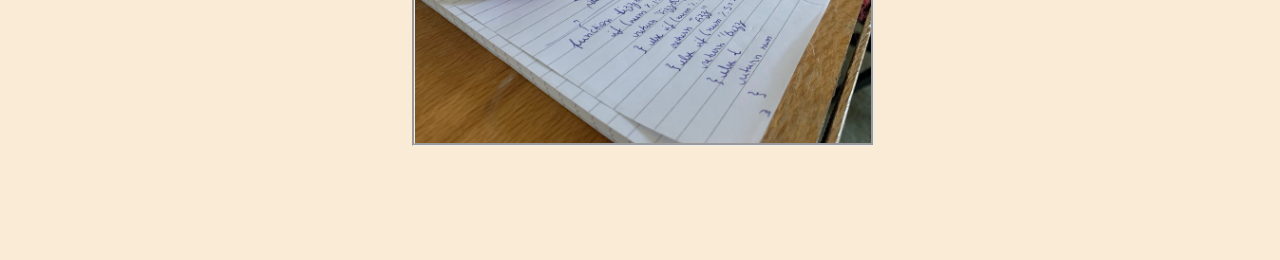
<file: blog/problem-solving.html>
<!DOCTYPE html>
<html lang="en">
    <head>
        <meta charset="UTF-8">
        <meta name="viewport" content="width=device-width, initial-scale=1.0">
        <meta http-equiv="X-UA-Compatible" content="ie=edge">
        <link href="../styles/main.css" rel="stylesheet">
        <title>Problem Solving</title>
        <!--Links of the fonts to be used-->
        <link rel="preconnect" href="https://fonts.googleapis.com">
        <link rel="preconnect" href="https://fonts.gstatic.com" crossorigin>
        <link href="https://fonts.googleapis.com/css2?family=Oswald:wght@200;300&family=Playfair+Display&display=swap" rel="stylesheet">
    </head>
    <body>
        <header>
            <!--Top card with redirection to the main page-->
            <nav id="header">
                <a class="short-name-logo" href="https://carol-vsilva.github.io/">CS Blog</a>
            </nav>
        </header>
        <div id="content">
            <h2 class="Subtitles-post">Problem Solving</h2>
            <h3>05 December 2021</h3>

            <p>
                Since we started JavaScript, problem-solving techniques have been present daily in my studies. I will tell you about the Super FizzBuzz problem done this week. The narration of the exercise was a long description of it - point one of why I got stuck. Well, my friends, I learned that I tend to overthink if there is too much information. We had to print “Fizz” instead of multiples of 3, “Buzz” instead of multiples of 5, and “FizzBuzz” for multiples of 15.
            </p>
            <p>
                I had a good start using the conditionals, but suddenly I decided to also add loops to consider only numbers from 1 to 100. Please note that the exercise expected us to write two different functions, but I ended up trying to include the full problem in just one. It was just not working. I tried console log the variables, but there were so many, that I only got more confused. 
            </p>
            <p>
                That’s why I decided that the whole thing was just not making sense. Googling the original problem was my first attempt to have different perspectives. It worked just fine! The first thinking about the conditionals was perfect. Then, at this moment, I realised that my interpretation of the problem seemed to be too superficial. I got back to the heading and decided to write down a summary on a piece of paper. After that, I read it all again and included some points, or deleted any extra information. 
            </p>
            <p>
                Nice! At the end of this process, I felt fresh to start again as new ideas came up. I could finally see how I had to break down the problem. The first function would be the normal FizzBuzz, and the loop would happen only on the second function. Console log finally worked fine on the first problem - <img class="small-interjections" src="../photos/check-icon.png" alt="Check icon"> ! Then, I started the second part of the loop. It was way simpler to write down:
            </p>
            <ol>
                <li>One variable with an empty array</li>
                <li>The loop would now happen as per the numbers given by the user (no range from 1-100)</li>
                <li>Another variable “result name” to allocate the result of the number when the Fizzbuzz function was used - being the same number or “Fizz”, or ‘Buzz, or “FizzBuzz”</li>
                <li>Add this “result name” to the new array</li>
            </ol>
            <p>
                And… It was still not working <img class="small-interjections" src="../photos/error-icon.png" alt="Error message">. I had to include another break here because the lines looked all like the same here. Frustration was the definition of my spirit.
            </p>
            <p> 
                It was just not working, so I asked for help! My partner was the first one to put his hands up. It was indeed great to confirm that so much of the coding was right. But it seemed odd that the numbers were not getting pulled individually from the array to be checked. So here I went again. Add a new variable to collect the number from the array. This number would then get compared to the fizzbuzz function and allocated on the resultName. And this is finally how I won this problem! 
            </p>
            <img class="win-gif" src="../photos/win-confetti.gif" alt="Win celebration">
            <p>
                As you can see, the problem took a long process to get completed (and time). But I counted on some great techniques to help me to keep calm and investigate new concepts. These were:
            </p>
            <un>
                <li>Pseudocode: picture the situation and write down the steps to be followed</li>
                <li>Trying something</li>
                <li>Google: never old - always have something to add to the cause</li>
                <li>Console.logging: checking what the computer is doing</li>
                <li>Improving your process with reflection</li>
                <li>Asking your peers for help</li>
            </un>

            <div class="eq-personal-photo">
                <img class="html-image" src="../photos/problem-solving-photo.jpeg" alt="Picture of my notebook with notes of the SuperFizzBuzz exercise">
            </div>

        </div>
        </body>
        <footer class id="footer">
            <span class="footer-text">© 2021 Carol Silva</span>
        </footer>
    </body>
</html>
</file>
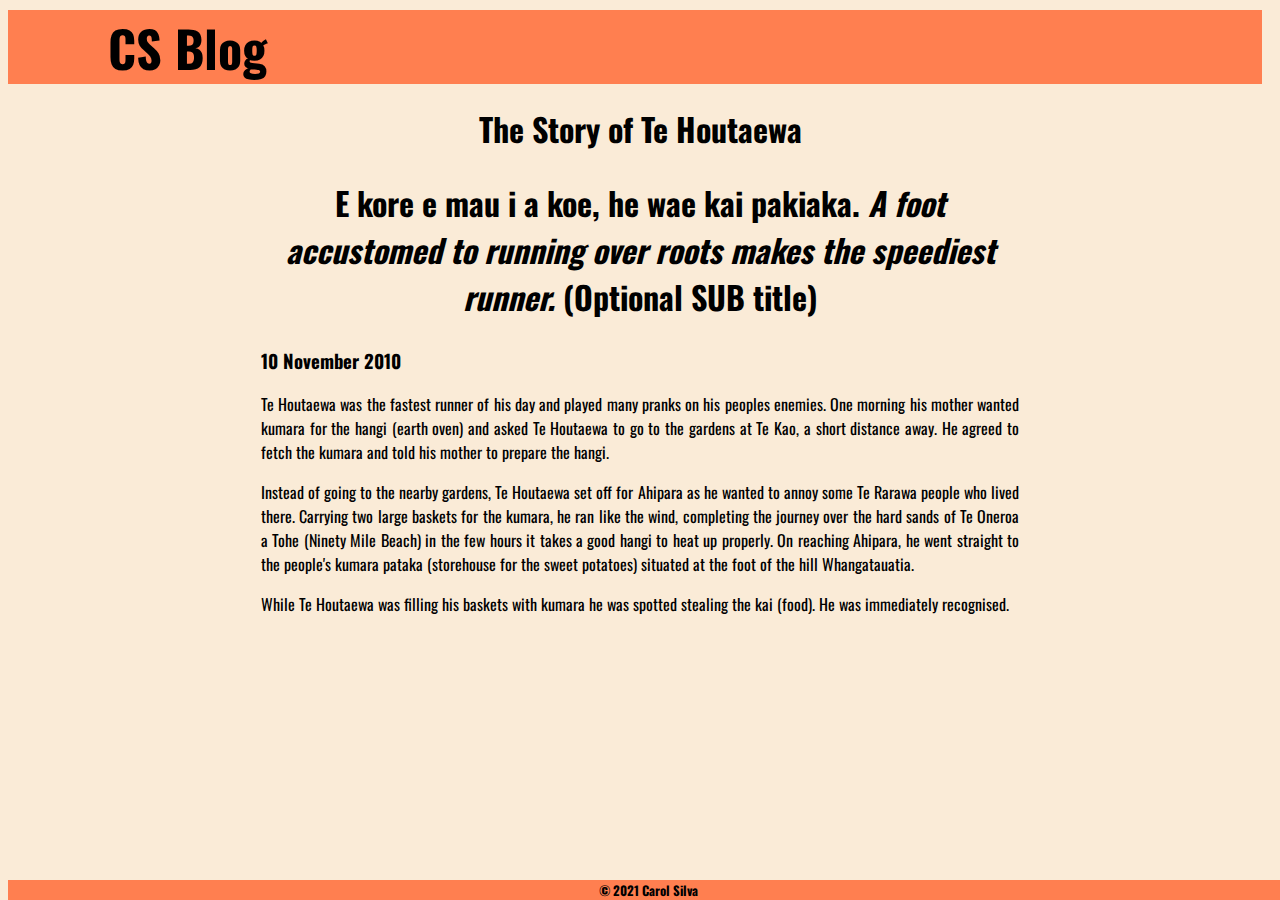
<file: blog/template.html>
<!DOCTYPE html>
<html>
  <head>
    <title>Stories and Legends</title>
    <meta charset="UTF-8">
    <link href="../styles/main.css" rel="stylesheet" type="text/css">
    <!--Links of the fonts to be used-->
    <link rel="preconnect" href="https://fonts.googleapis.com">
    <link rel="preconnect" href="https://fonts.gstatic.com" crossorigin>
    <link href="https://fonts.googleapis.com/css2?family=Oswald:wght@200;300&family=Playfair+Display&display=swap" rel="stylesheet">
  </head>
  
  <body>
    <header>
      <!--Top card with redirection to the main page-->
      <nav id="header">
        <a class="short-name-logo" href="https://carol-vsilva.github.io/">CS Blog</a>
    </nav>
    </header>
    <div id=content>
      <h1 class="Subtitles-post">The Story of Te Houtaewa</h1>
      <h2 class="Subtitles-post">E kore e mau i a koe, he wae kai pakiaka. <em>A foot accustomed to running over roots makes the speediest runner.</em> (Optional SUB title) </h2>
      <h3>10 November 2010</h3>
    
      <p>
      Te Houtaewa was the fastest runner of his day and played many pranks on his peoples enemies. One morning his mother wanted kumara for the hangi (earth oven) and asked Te Houtaewa to go to the gardens at Te Kao, a short distance away. He agreed to fetch the kumara and told his mother to prepare the hangi.
      </p>
      <p>
      Instead of going to the nearby gardens, Te Houtaewa set off for Ahipara as he wanted to annoy some Te Rarawa people who lived there. Carrying two large baskets for the kumara, he ran like the wind, completing the journey over the hard sands of Te Oneroa a Tohe (Ninety Mile Beach) in the few hours it takes a good hangi to heat up properly. On reaching Ahipara, he went straight to the people's kumara pataka (storehouse for the sweet potatoes) situated at the foot of the hill Whangatauatia.
      </p>
      <p>
      While Te Houtaewa was filling his baskets with kumara he was spotted stealing the kai (food). He was immediately recognised.
      </p>
    </div>
    <!-- this is a comment. -->
    <footer class id="footer">
      <span class="footer-text">© 2021 Carol Silva</span>
    </footer>
  </body>
</html>
</file>
<file: styles/main.css>
body {
    background-color: #FAEBD7;
    font-family: "Oswald", sans-serif;
}

#header {
    background-color: #FF7F50;
    font-family: "Oswald", sans-serif;
    font-size: 50px;
    font-weight: bold;
    margin-top: 10px;
    margin-right: 10px;
    display: flex;
    justify-content: space-between;
}

/* Dropdown Button */
.dropbtn {
    background-color: #FF7F50;
    color: black;
    font-family: "Oswald", sans-serif;
    font-size: 50px;
    font-weight: bold;
    border: none;
    margin-right: 15px;
  }
  
  /* The container <div> - needed to position the dropdown content */
  .dropdown {
    position: relative;
    display: inline-block;
  }
  
  /* Dropdown Content (Hidden by Default) */
  .dropdown-content {
    display: none;
    position: absolute;
    background-color: #f1f1f1;
    min-width: 50px;
    box-shadow: 0px 8px 16px 0px rgba(0,0,0,0.2);
    z-index: 1;
  }
  
  /* Links inside the dropdown */
  .dropdown-content a {
    color: black;
    font-family: "Oswald", sans-serif;
    font-size: 20px;
    padding: 12px 16px;
    text-decoration: none;
    display: block;
  }
  
  /* Change color of dropdown links on hover */
  .dropdown-content a:hover {background-color: #ddd;}
  
  /* Show the dropdown menu on hover */
  .dropdown:hover .dropdown-content {display: block;}
  
  /* Change the background color of the dropdown button when the dropdown content is shown */
  .dropdown:hover .dropbtn {background-color: #db886a;}

/* Adding footer to make sure that the colour will be the same */
#footer {
    background-color: #FF7F50;
    font-family: "Oswald", sans-serif;
    font-size: 13px;
    font-weight: bold;
    text-align: center;
    position: fixed;
    bottom: 0px;
    width: 100%;
}

.short-name-logo {
    padding-left: 100px;
    text-decoration: none;
    color: black
}

#sidebar {
    margin-left: 100px;
    margin-top: 20px;
    max-width: 30%;
    float: left;
    text-align: justify;
    font-size: 100%;
    max-height: 100%;
}
.avatar {
    border-radius: 20%;
    width: 50%;
}

.media-logos {
    width: 30px;
    height: 30px;
}

.blog-title-card {
    border-radius: 50%;
    width: 200px;
    margin: 40px;
}

#internal-links {
    table-layout: auto;
    width: 100%;
}

#content {
    text-align: justify;
    padding-top: 0%;
    padding-right: 20%;
    padding-bottom: 5%;
    padding-left: 20%;
}

.Subtitles-post {
    font-weight: bold;
    text-align: center;
    font-size: 200%;
}

.html-image {
    max-width: 100%;
    text-align: center;
    border-style: groove;
}

.eq-personal-photo {
    max-width: 70%;
    text-align: center;
    padding-top: 0%;
    padding-right: 20%;
    padding-bottom: 5%;
    padding-left: 20%;
}

.javaScript-fundamentals-photo {
    max-width: 50%;
    text-align: center!important;
    border-style: groove;
}

.small-interjections {
    width: 15px!important;
    height: 15px!important;
}
</file>
<file: styles/colourss.css>
body {
    background-color: #ffa07a;
    font-family: "Oswald", sans-serif;
    font-size: 30px;
    text-align: center;
    margin: 300px;
}
</file>
